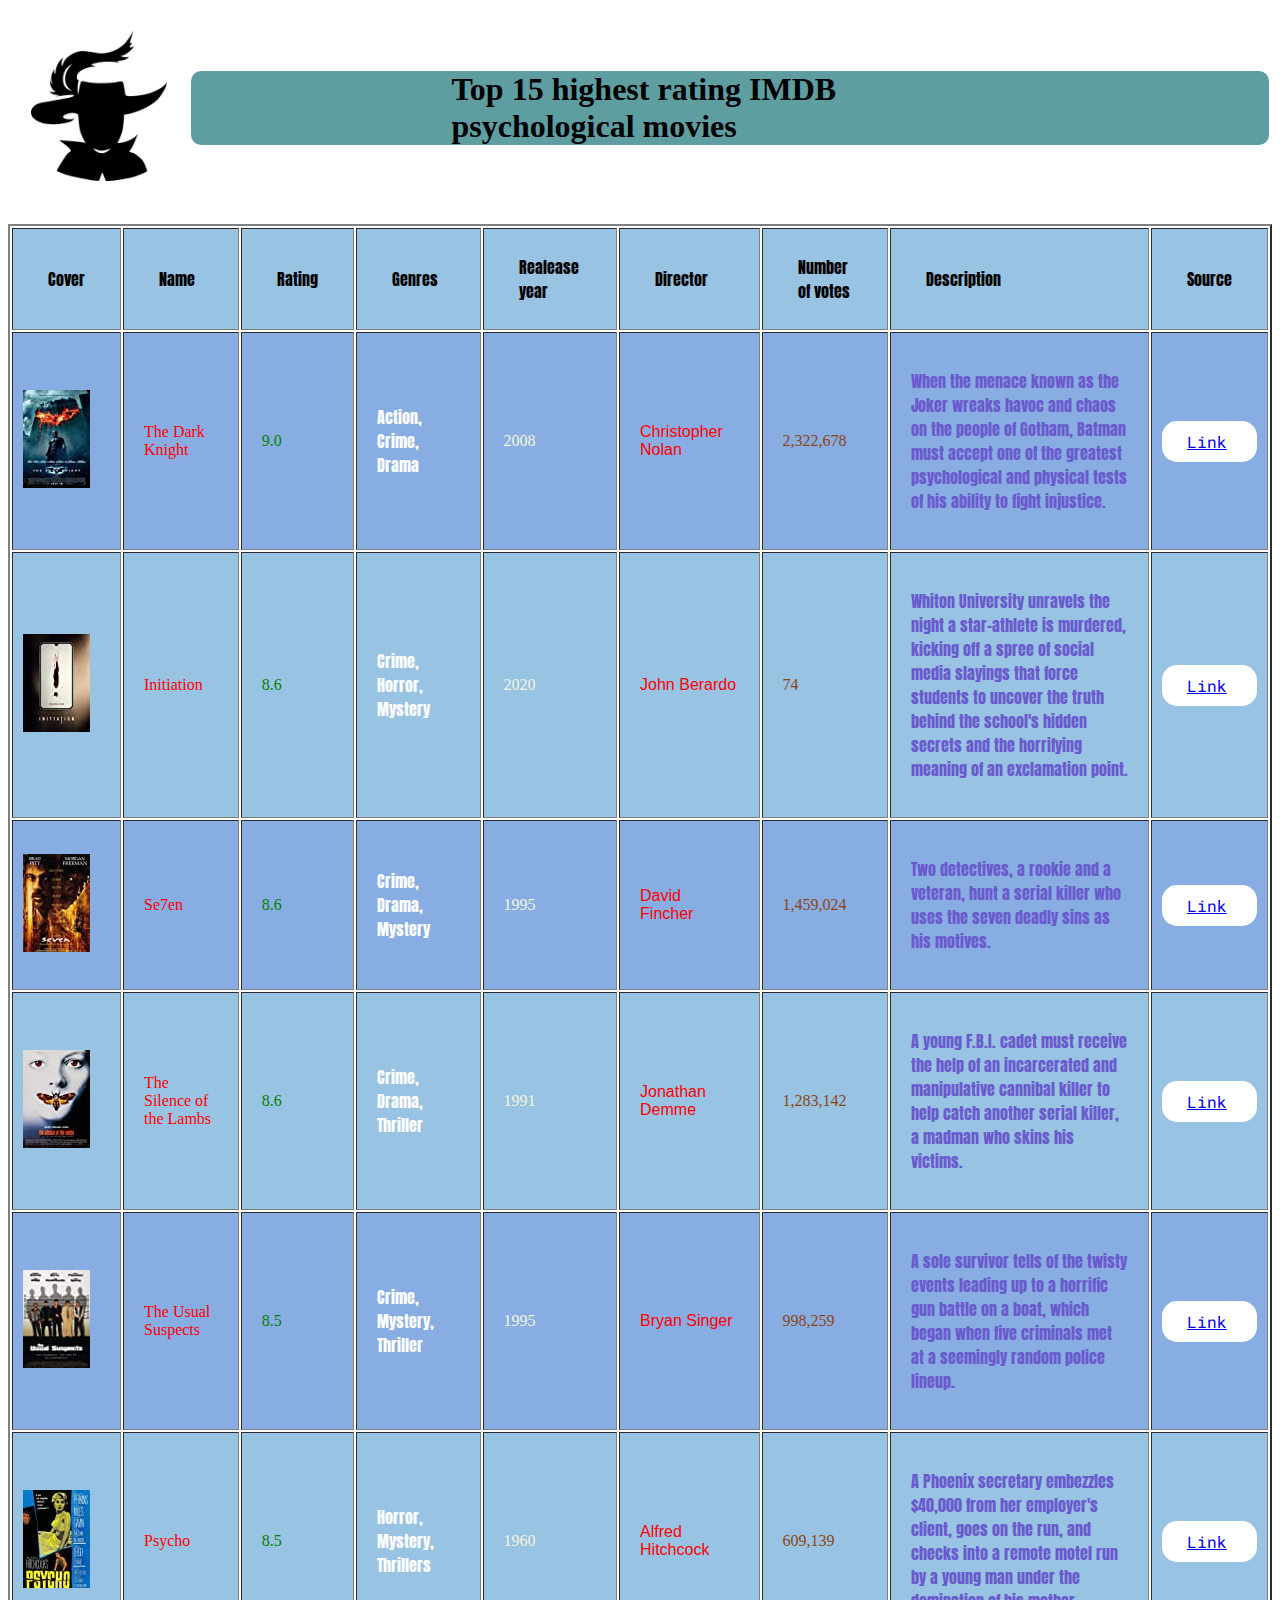
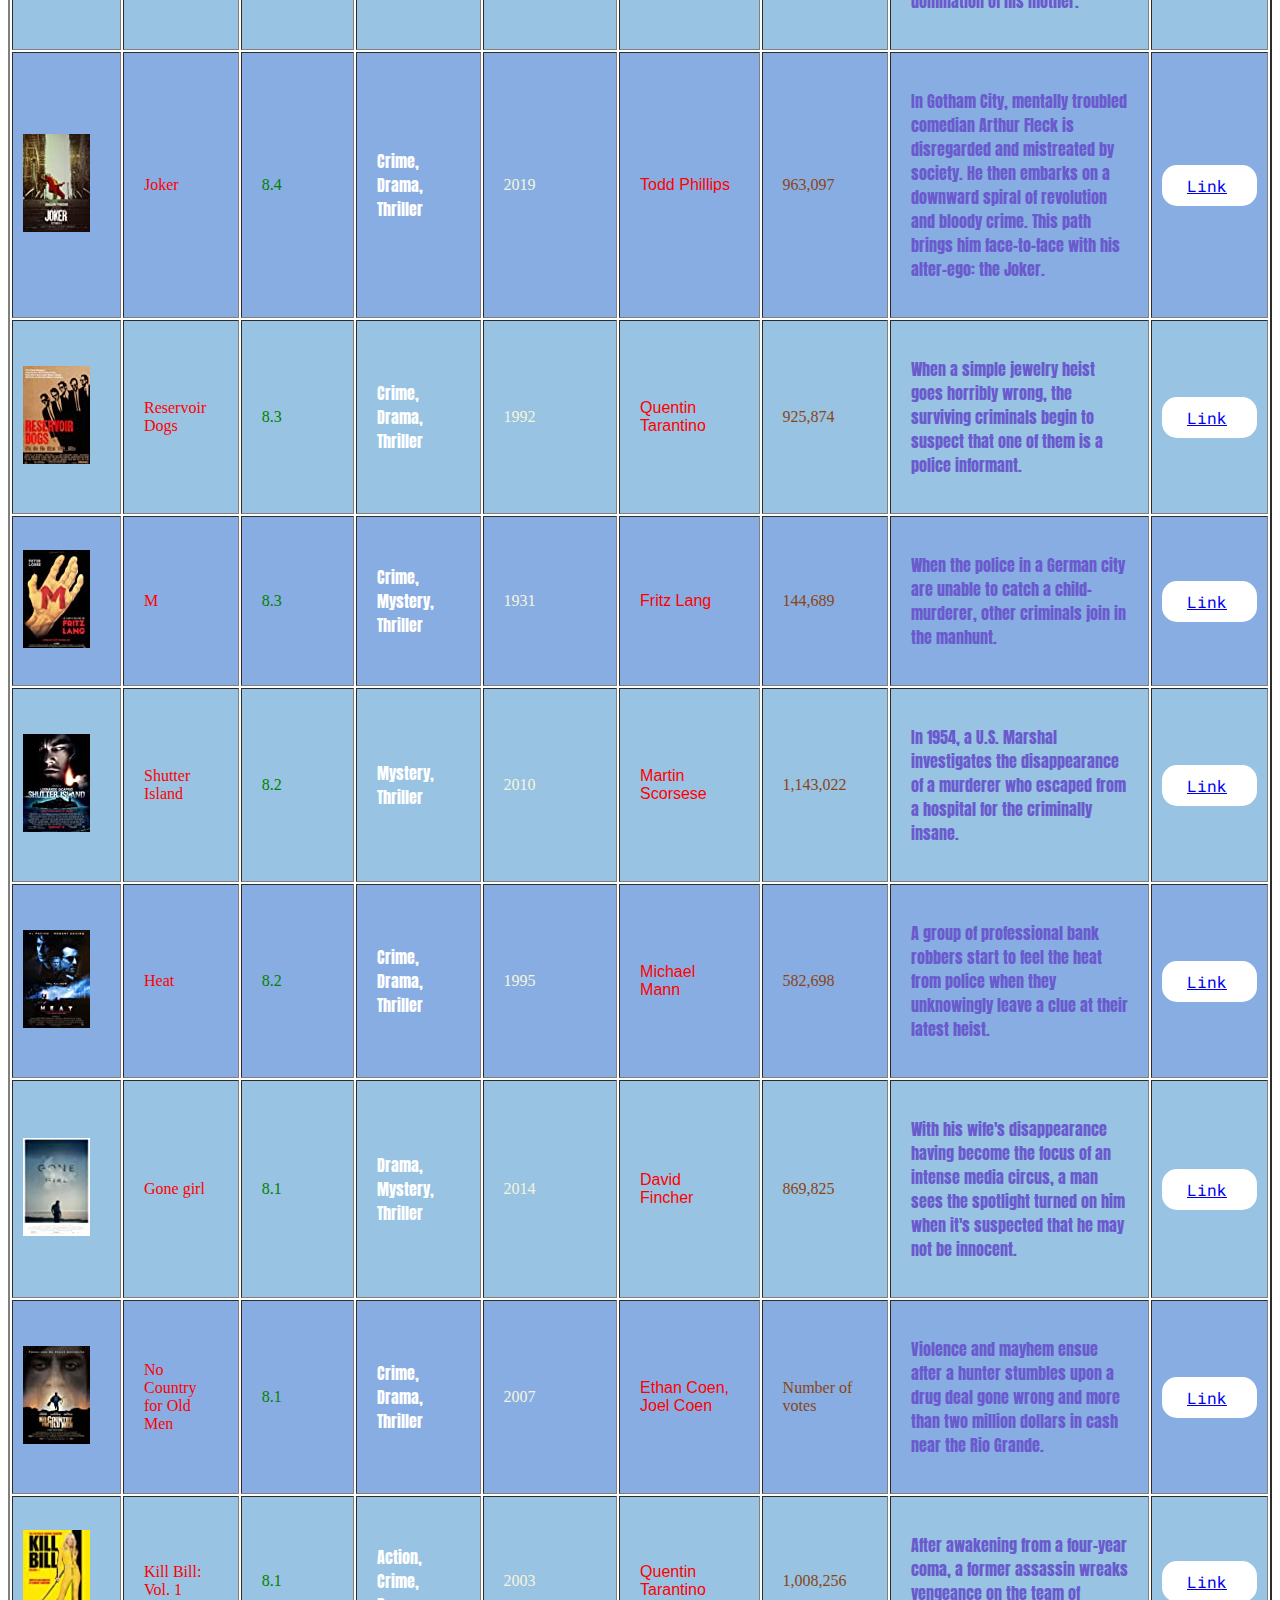
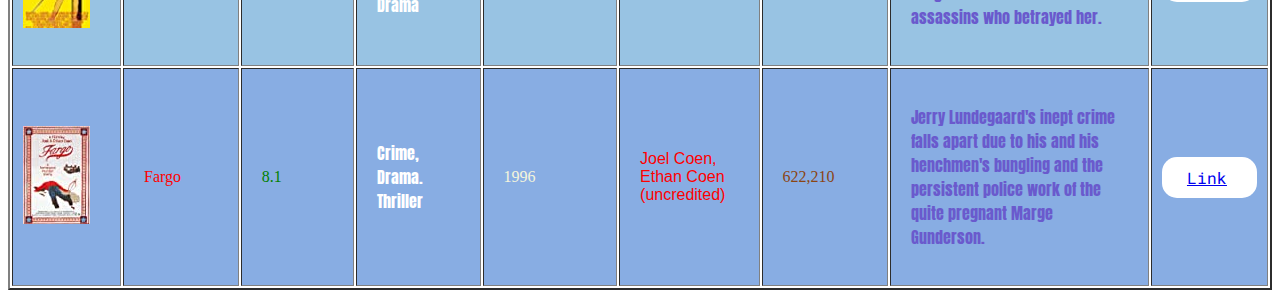
<file: proiect2.html>
<!DOCTYPE html>
<head>
  <meta charset="UTF-8" />
  <link rel="preconnect" href="https://fonts.gstatic.com" />



  <link href="https://fonts.googleapis.com/css2?family=Anton&family=Inconsolata&
  family=Open+Sans+Condensed:ital,wght@1,300&
  family=Pacifico&family=Roboto+Mono:wght@100;700&display=swap" rel="stylesheet">



  <link href="css/style.css" rel="stylesheet" />
  <body>
    <table>
      <tr>
        <td>
         <img class="img" src="img/logo.jpg" alt="Logo psychological"
          />
        </td>
        <td><h1 class="titlu" >Top 15 highest rating IMDB psychological movies</h1></td>
      </tr>
    </table>
    <table border="2">
      <tr>
        <td class="blue" ><p class="capat" >Cover</p></td>
        <td class="blue" ><p class="capat" > Name</p></td>
        <td class="blue"><p class="capat"> Rating</p></td>
        <td class="blue"><p class="capat"> Genres</p></td>
        <td class="blue"><p class="capat"> Realease year</p></td>
        <td class="blue"><p class="capat"> Director</p></td>
        <td class="blue"><p class="capat" > Number of votes</p></td>
        <td class="blue"><p class="capat"> Description</p></td>
        <td class="blue"><p class="capat"> Source</p></td>
      </tr>
      <tr>
        <td class="green"><img src="img/top1.jpg" alt="Movie picture" /></td>
        <td class="green"><p class="name">The Dark Knight</td>
        <td class="green"><p class="rating"> 9.0</td>
        <td class="green"><p class="genres"> Action, Crime, Drama</td>
        <td class="green"><p class="year"> 2008</td>
        <td class="green"><p class="director"> Christopher Nolan</td>
        <td class="green"><p class="votes"> 2,322,678</td>
        <td class="green"><p class="description"> 
          When the menace known as the Joker wreaks havoc and chaos on the
          people of Gotham, Batman must accept one of the greatest psychological
          and physical tests of his ability to fight injustice.
        </td>
        <td class="green"><p class="source"> 
          <a href="https://www.imdb.com/title/tt0468569/?ref_=adv_li_tt"
            >Link</a
          >
        </td>
      </tr>
      <tr>
        <td class="blue"><img src="img/top2.jpg" alt="Movie picture" /></td>
        <td class="blue"><p class="name">Initiation</td></p>
        <td class="blue"><p class="rating">8.6</td>
        <td class="blue"><p class="genres"> Crime, Horror, Mystery</td>
        <td class="blue"><p class="year"> 2020</td>
        <td class="blue"><p class="director"> John Berardo</td>
        <td class="blue"><p class="votes"> 74</td>
        <td class="blue"><p class="description"> 
          Whiton University unravels the night a star-athlete is murdered,
          kicking off a spree of social media slayings that force students to
          uncover the truth behind the school's hidden secrets and the
          horrifying meaning of an exclamation point.
        </td>
        <td class="blue"><p class="source"> 
          <a href="https://www.imdb.com/title/tt7397098/?ref_=adv_li_tt"
            >Link</a
          >
        </td>
      </tr>
      <tr>
        <td class="green" ><img src="img/top3.jpg" alt="Movie picture" /></td>
        <td class="green"><p class="name">Se7en</td></p>
        <td class="green"><p class="rating"> 8.6</td>
        <td class="green"><p class="genres"> Crime, Drama, Mystery</td>
        <td class="green"><p class="year"> 1995</td>
        <td class="green"><p class="director"> David Fincher</td>
        <td class="green"><p class="votes"> 1,459,024</td>
        <td class="green"><p class="description"> 
          Two detectives, a rookie and a veteran, hunt a serial killer who uses
          the seven deadly sins as his motives.
        </td>
        <td class="green"><p class="source"> 
          <a href="https://www.imdb.com/title/tt0114369/?ref_=adv_li_tt"
            >Link</a
          >
        </td>
      </tr>
      <tr>
        <td class="blue"><img src="img/top4.jpg" alt="Movie picture" /></td>
        <td class="blue"><p class="name">The Silence of the Lambs</td></p>
        <td class="blue"><p class="rating"> 8.6</td>
        <td class="blue"><p class="genres"> Crime, Drama, Thriller</td>
        <td class="blue"><p class="year"> 1991</td>
        <td class="blue"><p class="director"> Jonathan Demme</td>
        <td class="blue"><p class="votes"> 1,283,142</td>
        <td class="blue"><p class="description"> 
          A young F.B.I. cadet must receive the help of an incarcerated and
          manipulative cannibal killer to help catch another serial killer, a
          madman who skins his victims.
        </td>
        <td class="blue"><p class="source"> 
          <a href="https://www.imdb.com/title/tt0102926/?ref_=adv_li_tt"
            >Link</a
          >
        </td>
      </tr>
      <tr>
        <td class="green"><img src="img/top5.jpg" alt="Movie picture" /></td>
        <td class="green"><p class="name">The Usual Suspects</td></p>
        <td class="green"><p class="rating"> 8.5</td>
        <td class="green"><p class="genres"> Crime, Mystery, Thriller</td>
        <td class="green"><p class="year"> 1995</td>
        <td class="green"><p class="director"> Bryan Singer</td>
        <td class="green"><p class="votes"> 998,259</td>
        <td class="green"><p class="description"> 
          A sole survivor tells of the twisty events leading up to a horrific
          gun battle on a boat, which began when five criminals met at a
          seemingly random police lineup.
        </td>
        <td class="green"><p class="source"> 
          <a href="https://www.imdb.com/title/tt0114814/?ref_=adv_li_tt"
            >Link</a
          >
        </td>
      </tr>
      <tr>
        <td class="blue"><img src="img/top6.jpg" alt="Movie picture" /></td>
        <td class="blue"><p class="name">Psycho</td></p>
        <td class="blue"><p class="rating"> 8.5</td>
        <td class="blue"><p class="genres"> Horror, Mystery, Thrillers</td>
        <td class="blue"><p class="year"> 1960</td>
        <td class="blue"><p class="director"> Alfred Hitchcock</td>
        <td class="blue"><p class="votes"> 609,139</td>
        <td class="blue"><p class="description"> 
          A Phoenix secretary embezzles $40,000 from her employer's client, goes
          on the run, and checks into a remote motel run by a young man under
          the domination of his mother.
        </td>
        <td class="blue"><p class="source"> 
          <a href="https://www.imdb.com/title/tt0054215/?ref_=adv_li_tt"
            >Link</a
          >
        </td>
      </tr>
      <tr>
        <td class="green"><img src="img/top7.jpg" alt="Movie picture" /></td>
        <td class="green"><p class="name">Joker</td></p>
        <td class="green"><p class="rating"> 8.4</td>
        <td class="green"><p class="genres"> Crime, Drama, Thriller</td>
        <td class="green"><p class="year"> 2019</td>
        <td class="green"><p class="director"> Todd Phillips</td>
        <td class="green"><p class="votes"> 963,097</td>
        <td class="green"><p class="description"> 
          In Gotham City, mentally troubled comedian Arthur Fleck is disregarded
          and mistreated by society. He then embarks on a downward spiral of
          revolution and bloody crime. This path brings him face-to-face with
          his alter-ego: the Joker.
        </td>
        <td class="green"><p class="source"> 
          <a href="https://www.imdb.com/title/tt7286456/?ref_=adv_li_tt"
            >Link</a
          >
        </td>
      </tr>
      <tr>
        <td class="blue"><img src="img/top8.jpg" alt="Movie picture" /></td>
        <td class="blue"><p class="name">Reservoir Dogs</td></p>
        <td class="blue"><p class="rating"> 8.3</td>
        <td class="blue"><p class="genres"> Crime, Drama, Thriller</td>
        <td class="blue"><p class="year"> 1992</td>
        <td class="blue"><p class="director"> Quentin Tarantino</td>
        <td class="blue"><p class="votes"> 925,874</td>
        <td class="blue"><p class="description"> 
          When a simple jewelry heist goes horribly wrong, the surviving
          criminals begin to suspect that one of them is a police informant.
        </td>
        <td class="blue"><p class="source"> 
          <a href="https://www.imdb.com/title/tt0105236/?ref_=adv_li_tt"
            >Link</a
          >
        </td>
      </tr>
      <tr>
        <td class="green"><img src="img/top9.jpg" alt="Movie picture" /></td>
        <td class="green"><p class="name">M</td></p>
        <td class="green"><p class="rating"> 8.3</td>
        <td class="green"><p class="genres"> Crime, Mystery, Thriller</td>
        <td class="green"><p class="year"> 1931</td>
        <td class="green"><p class="director"> Fritz Lang</td>
        <td class="green"><p class="votes"> 144,689</td>
        <td class="green"><p class="description"> 
          When the police in a German city are unable to catch a child-murderer,
          other criminals join in the manhunt.
        </td>
        <td class="green"><p class="source">  
          <a href="https://www.imdb.com/title/tt0022100/?ref_=adv_li_tt"
            >Link</a
          >
        </td>
      </tr>
      <tr>
        <td class="blue"><img src="img/top10.jpg" alt="Movie picture" /></td>
        <td class="blue"><p class="name">Shutter Island</td></p>
        <td class="blue"><p class="rating"> 8.2</td>
        <td class="blue"><p class="genres"> Mystery, Thriller</td>
        <td class="blue"><p class="year"> 2010</td>
        <td class="blue"><p class="director"> Martin Scorsese</td>
        <td class="blue"><p class="votes"> 1,143,022</td>
        <td class="blue"><p class="description"> 
          In 1954, a U.S. Marshal investigates the disappearance of a murderer
          who escaped from a hospital for the criminally insane.
        </td>
        <td class="blue"><p class="source"> 
          <a href="https://www.imdb.com/title/tt1130884/?ref_=adv_li_tt"
            >Link</a
          >
        </td>
      </tr>
      <tr>
        <td class="green"><img src="img/top11.jpg" alt="Movie picture" /></td>
        <td class="green"><p class="name">Heat</td></p>
        <td class="green"><p class="rating"> 8.2</td>
        <td class="green"><p class="genres"> Crime, Drama, Thriller</td>
        <td class="green"><p class="year"> 1995</td>
        <td class="green"><p class="director"> Michael Mann</td>
        <td class="green"><p class="votes"> 582,698</td>
        <td class="green"><p class="description"> 
          A group of professional bank robbers start to feel the heat from
          police when they unknowingly leave a clue at their latest heist.
        </td>
        <td class="green"><p class="source"> 
          <a href="https://www.imdb.com/title/tt0113277/?ref_=adv_li_tt"
            >Link</a
          >
        </td>
      </tr>
      <tr>
        <td class="blue"><img src="img/top12.jpg" alt="Movie picture" /></td>
        <td class="blue"><p class="name">Gone girl</td></p>
        <td class="blue"><p class="rating"> 8.1</td>
        <td class="blue"><p class="genres"> Drama, Mystery, Thriller</td>
        <td class="blue"><p class="year"> 2014</td>
        <td class="blue"><p class="director"> David Fincher</td>
        <td class="blue"><p class="votes"> 869,825</td>
        <td class="blue"><p class="description"> 
          With his wife's disappearance having become the focus of an intense
          media circus, a man sees the spotlight turned on him when it's
          suspected that he may not be innocent.
        </td>
        <td class="blue"><p class="source"> 
          <a href="https://www.imdb.com/title/tt2267998/?ref_=adv_li_tt"
            >Link</a
          >
        </td>
      </tr>
      <tr>
        <td class="green"><img src="img/top13.jpg" alt="Movie picture" /></td>
        <td class="green"><p class="name">No Country for Old Men</td></p>
        <td class="green"><p class="rating"> 8.1</td>
        <td class="green"><p class="genres"> Crime, Drama, Thriller</td>
        <td class="green"><p class="year"> 2007</td>
        <td class="green"><p class="director"> Ethan Coen, Joel Coen</td>
        <td class="green"><p class="votes"> Number of votes</td>
        <td class="green"><p class="description"> 
          Violence and mayhem ensue after a hunter stumbles upon a drug deal
          gone wrong and more than two million dollars in cash near the Rio
          Grande.
        </td>
        <td class="green"><p class="source"> 
          <a href="https://www.imdb.com/title/tt0477348/?ref_=adv_li_tt"
            >Link</a
          >
        </td>
      </tr>
      <tr>
        <td class="blue"><img src="img/top14.jpg" alt="Movie picture" /></td>
        <td class="blue"><p class="name">Kill Bill: Vol. 1</td></p>
        <td class="blue"><p class="rating"> 8.1</td>
        <td class="blue"><p class="genres"> Action, Crime, Drama</td>
        <td class="blue"><p class="year"> 2003</td>
        <td class="blue"><p class="director"> Quentin Tarantino</td>
        <td class="blue"><p class="votes"> 1,008,256</td>
        <td class="blue"><p class="description"> 
          After awakening from a four-year coma, a former assassin wreaks
          vengeance on the team of assassins who betrayed her.
        </td>
        <td class="blue"><p class="source"> 
          <a href="https://www.imdb.com/title/tt0266697/?ref_=adv_li_tt"
            >Link</a
          >
        </td>
      </tr>
      <tr>
        <td class="green"><img src="img/top15.jpg" alt="Movie picture" /></td>
        <td class="green"><p class="name">Fargo</td></p>
        <td class="green"><p class="rating"> 8.1</td>
        <td class="green"><p class="genres"> Crime, Drama. Thriller</td>
        <td class="green"><p class="year"> 1996</td>
        <td class="green"><p class="director"> Joel Coen, Ethan Coen (uncredited)</td>
        <td class="green"><p class="votes"> 622,210</td>
        <td class="green"><p class="description"> 
          Jerry Lundegaard's inept crime falls apart due to his and his
          henchmen's bungling and the persistent police work of the quite
          pregnant Marge Gunderson.
        </td>
        <td class="green"><p class="source">  
          <a href="https://www.imdb.com/title/tt0116282/?ref_=adv_li_tt"
            >Link</a
          >
        </td>
      </tr>
    </table>
  </body>
</head>
</file>
<file: css/style.css>
.blue {
  background-color: #98c3e3;
  padding: 10px 10px;
}

.green {
  background-color: #88ade3;
  padding: 10px 10px;
}
.name {
  font-family: "Pacifico", cursive;
  color: red;
  padding: 10px 10px;
}

.rating {
  color: green;
  padding: 10px 10px;
}

.genres {
  font-family: "Anton", sans-serif;
  color: white;
  padding: 10px 10px;
}

.year {
  color: beige;
  padding: 10px 10px;
}

.director {
  font-family: "Open Sans Condensed", sans-serif;
  color: red;
  padding: 10px 10px;
}

.votes {
  color: saddlebrown;
  padding: 10px 10px;
}

.description {
  display: inline-block;
  padding: 10px 10px;
  font-family: "Anton", sans-serif;
  font-style: bold;
  color: slateblue;
}

.source {
  display: block;
  background-color: white;
  font-family: "Roboto Mono", monospace;
  padding: 10px 25px;
  border-radius: 15px;
}

.capat {
  display: block;
  padding: 0 25px;
  font-family: "Anton", sans-serif;
}

.logo {
  display: inline-block;
  height: 100x;
}

.titlu {
  font-family: "Pacifico", cursive;
  padding: 0 260px;
  background-color: cadetblue;
  border-radius: 10px;
}

.img {
  padding: 20px 20px;
  height: 150px;
}
</file>
